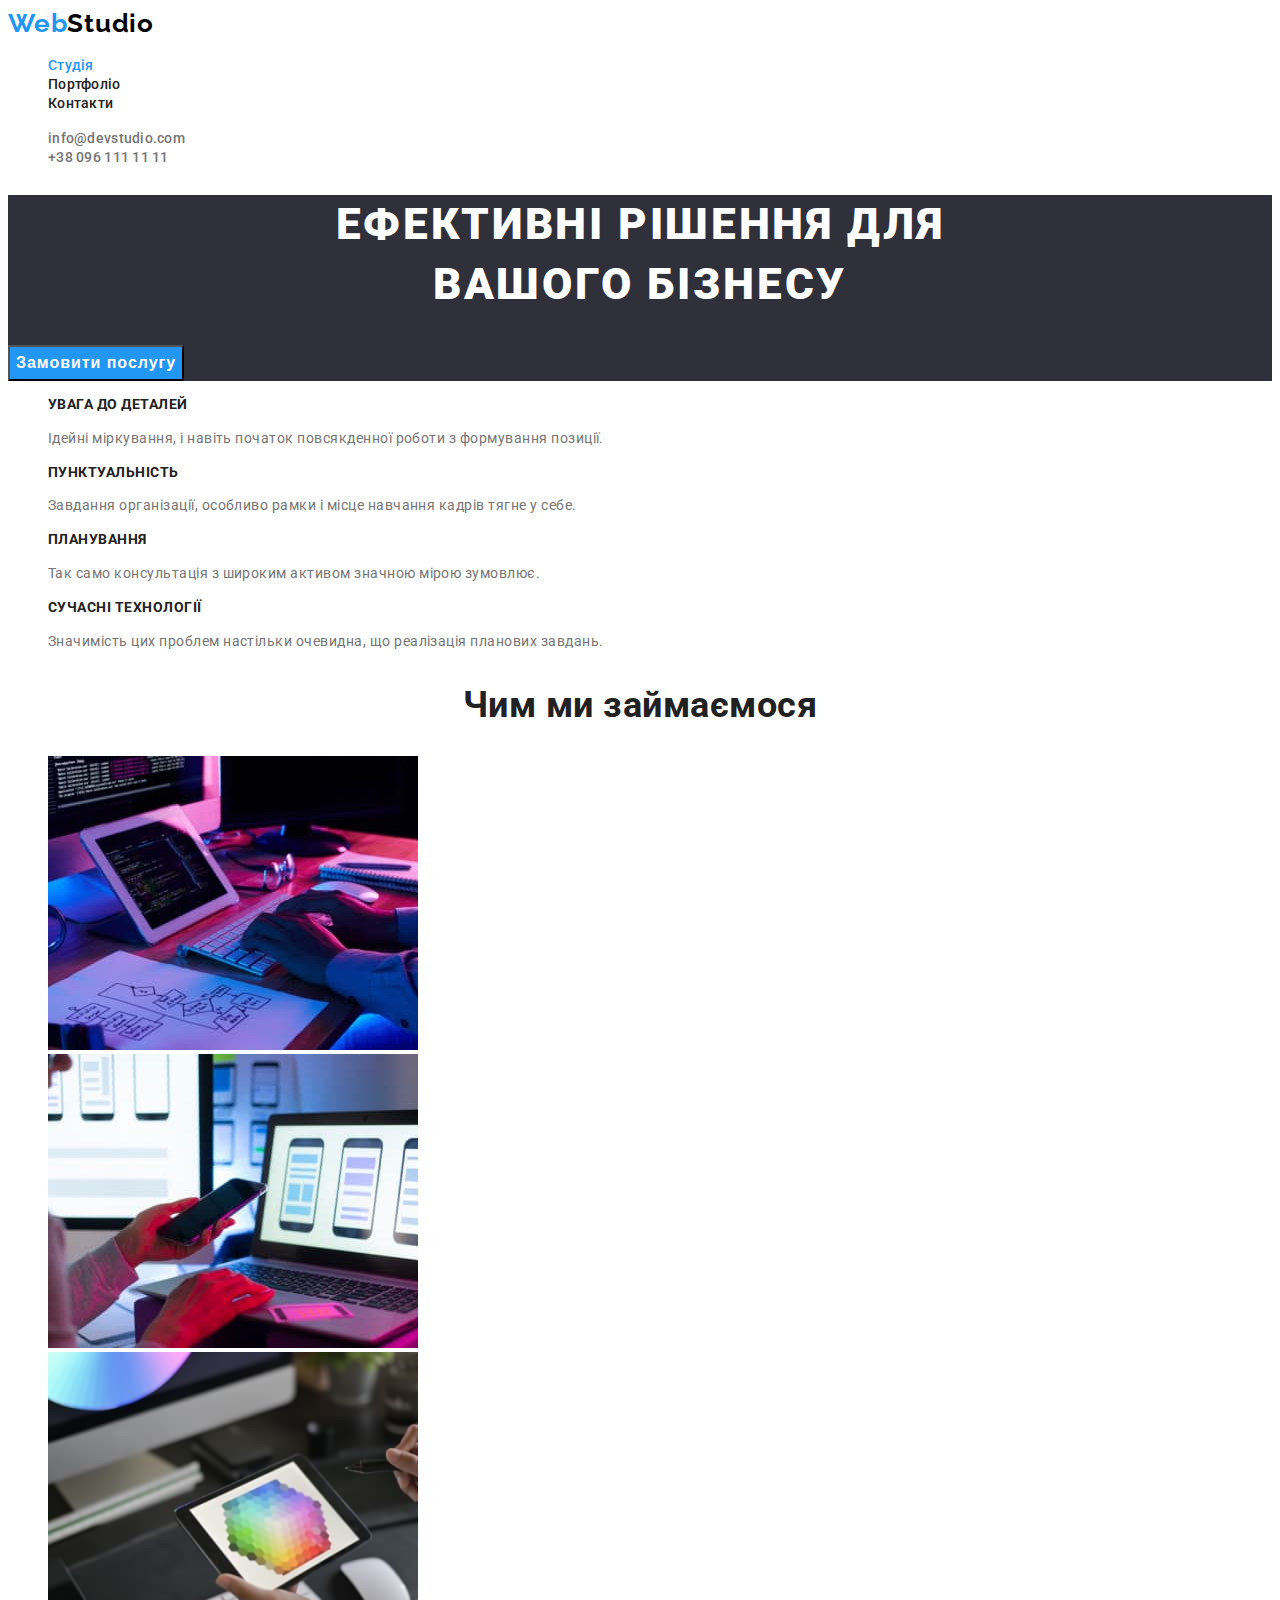
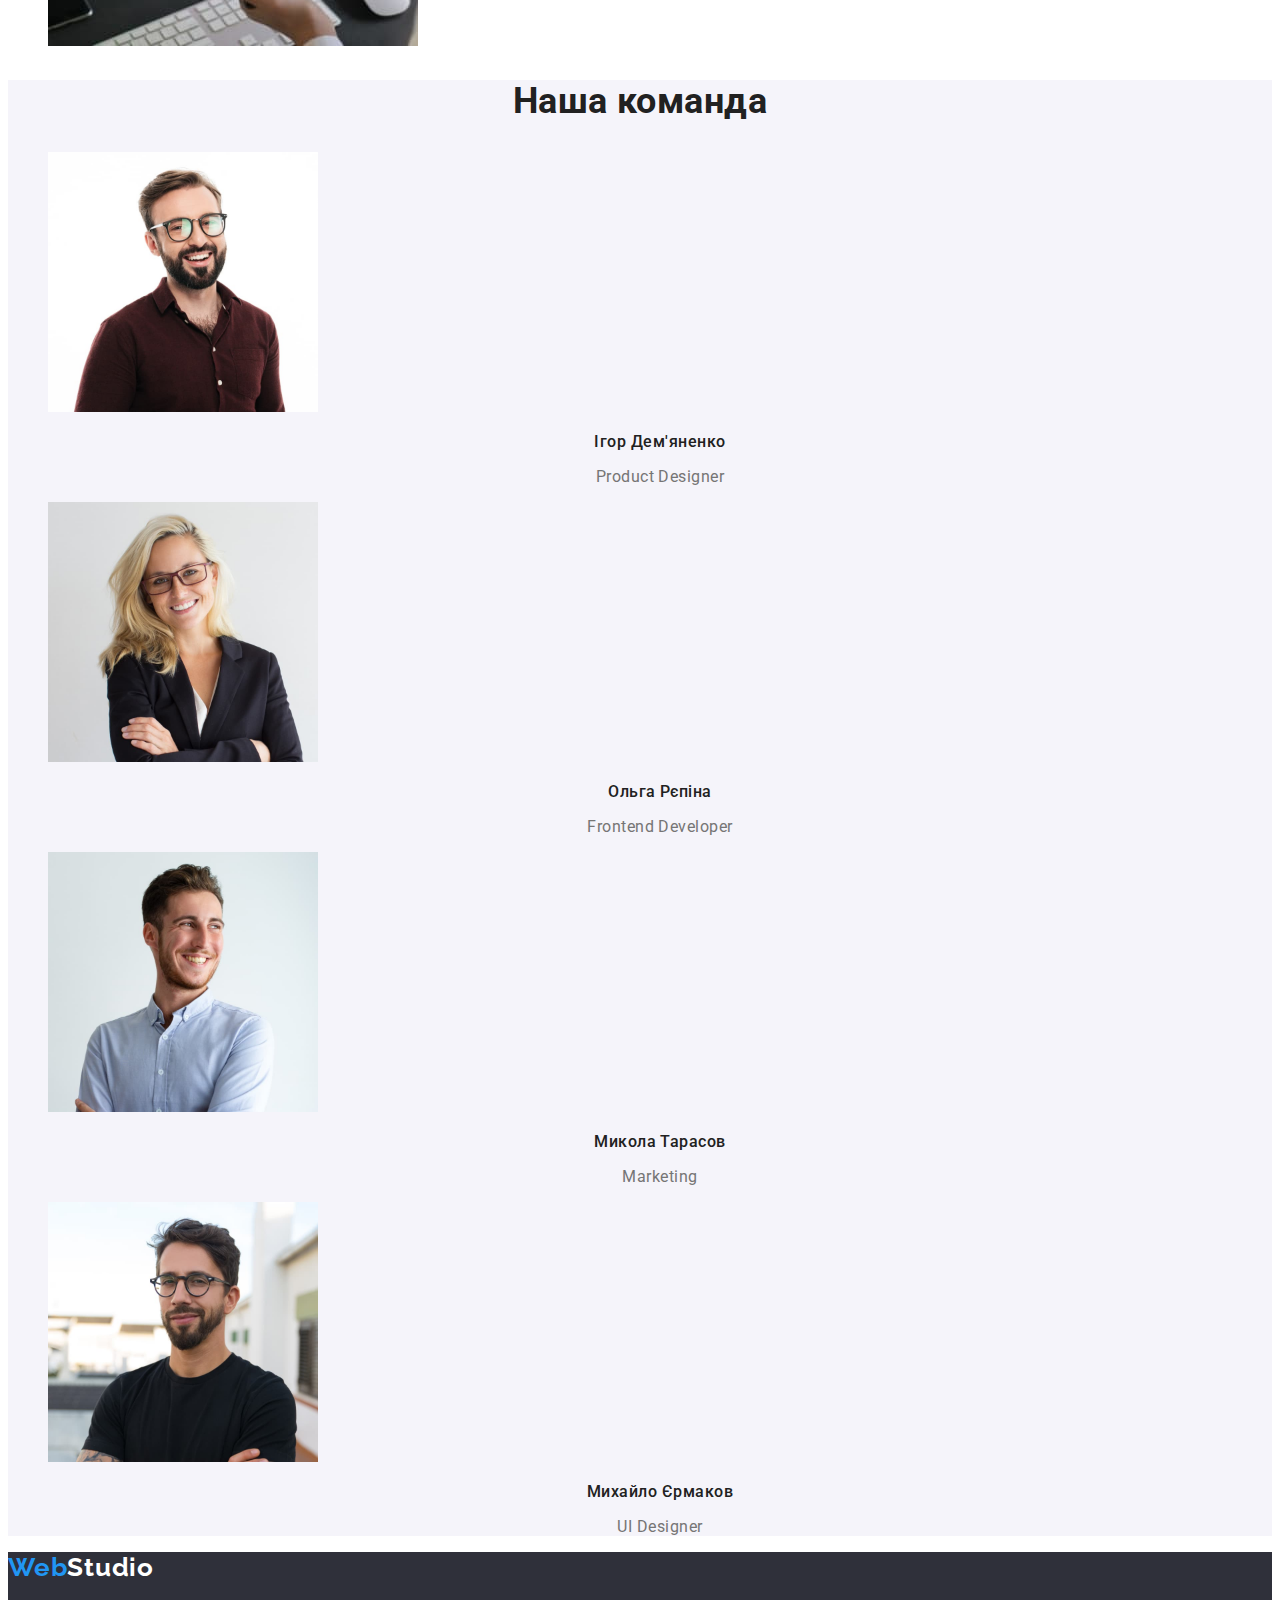
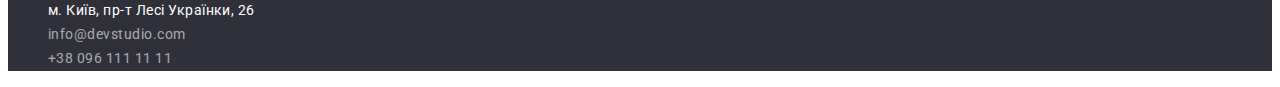
<file: index.html>
<!DOCTYPE html>
<html lang="en">
<head>
    <meta charset="UTF-8">
    <meta http-equiv="X-UA-Compatible" content="IE=edge">
    <meta name="viewport" content="width=device-width, initial-scale=1.0">
    <title>Web Studio</title>
    <link rel="stylesheet" href="./css/styles.css">
    <link rel="preconnect" href="https://fonts.googleapis.com">
<link rel="preconnect" href="https://fonts.gstatic.com" crossorigin>
<link href="https://fonts.googleapis.com/css2?family=Raleway:wght@700&family=Roboto:wght@400;500;700;900&display=swap" rel="stylesheet">
</head>
<body>
    
    <header>
        <a href="./index.html" class="logo"><span>Web</span>Studio</a>
        <nav>
            <ul >
                <li><a href="./index.html" class="site-nav current">Студія</a></li>
                <li><a href="./portfolio.html" class="site-nav">Портфоліо</a></li>
                <li><a href="" class="site-nav">Контакти</a></li>
            </ul>
        </nav>
            <ul >
                <li><a href="mailto:info@devstudio.com" class="contacts">info@devstudio.com</a></li>
                <li><a href="tel:+380961111111" class="contacts">+38 096 111 11 11</a></li>
            </ul>      
    </header>

    <main>
        <!-- hero -->
        <section class="hero">
            <h1 class="title">Ефективні рішення для <br />вашого бізнесу</h1>
            <button type="button" class="hero-button">Замовити послугу</button>
        </section>
        
        <!-- our advantages -->
        <section class="section">
            <ul >
                <li>
                    <h3 class="section-title">Увага до деталей</h3>
                    <p class="text">Ідейні міркування, і навіть початок повсякденної роботи з формування позиції.</p>
                </li>
                <li>
                    <h3 class="section-title">Пунктуальність</h3>
                    <p class="text">Завдання організації, особливо рамки і місце навчання кадрів тягне у себе.</p>
                </li>
                <li>
                    <h3 class="section-title">Планування</h3>
                    <p class="text">Так само консультація з широким активом значною мірою зумовлює.</p>
                </li>
                <li>
                    <h3 class="section-title">Сучасні технології</h3>
                    <p class="text">Значимість цих проблем настільки очевидна, що реалізація планових завдань.</p>
                </li>
            </ul>
        </section>
        <section class="section">
            <h2 class="title">Чим ми займаємося</h2>
            <ul >
                <li>
                    <img src="./images/desktop-solutions.jpg" alt="Десктопні рішення" width="370" height="294"/>
                </li>
                <li>
                    <img src="./images/mobile-applications.jpg" alt="Мобільні додатки" width="370" height="294"/>
                </li>
                <li>
                    <img src="./images/design-solutions.jpg" alt="Дизайнерські рішення" width="370" height="294"/>
                </li>
            </ul>
        </section>
        <section class="team">
            <h2 class="title">Наша команда</h2>
            <ul >
                <li>
                    <img src="./images/igor-demianenko.jpg" alt="Ігор Дем'яненко" width="270" height="260"/>
                    <h3 class="card">Ігор Дем'яненко</h3>
                    <p class="text">Product Designer</p>
                </li>
                <li>
                    <img src="./images/olga-repina.jpg" alt="Ольга Рєпіна" width="270" height="260" />
                    <h3 class="card">Ольга Рєпіна</h3>
                    <p class="text">Frontend Developer</p>
                </li>
                <li>
                    <img src="./images/mikola-tarasov.jpg" alt="Микола Тарасов" width="270" height="260" />
                    <h3 class="card">Микола Тарасов</h3>
                    <p class="text">Marketing</p>
                </li>
                <li>
                    <img src="./images/mikhailo-ermakov.jpg" alt="Михайло Єрмаков" width="270" height="260" />
                    <h3 class="card">Михайло Єрмаков</h3>
                    <p class="text">UI Designer</p>
                </li>
            </ul>
        </section>
    </main>
    <footer>
        <a href="./index.html" class="logo"><span>Web</span>Studio</a>
        <address>
            <ul>
                <li>
                    <a href="https://www.google.com.ua/maps" class="contacts" target="_blank" rel="noopener noreferrer">м. Київ, пр-т Лесі Українки, 26</a>
                </li>
                <li>
                    <a href="mailto:info@devstudio.com" class="contacts email">info@devstudio.com</a>
                </li>
                <li>
                    <a href="tel:+380961111111" class="contacts phone">+38 096 111 11 11</a>
                </li>
            </ul>
        </address>
    </footer>
</body>
</html>
</file>
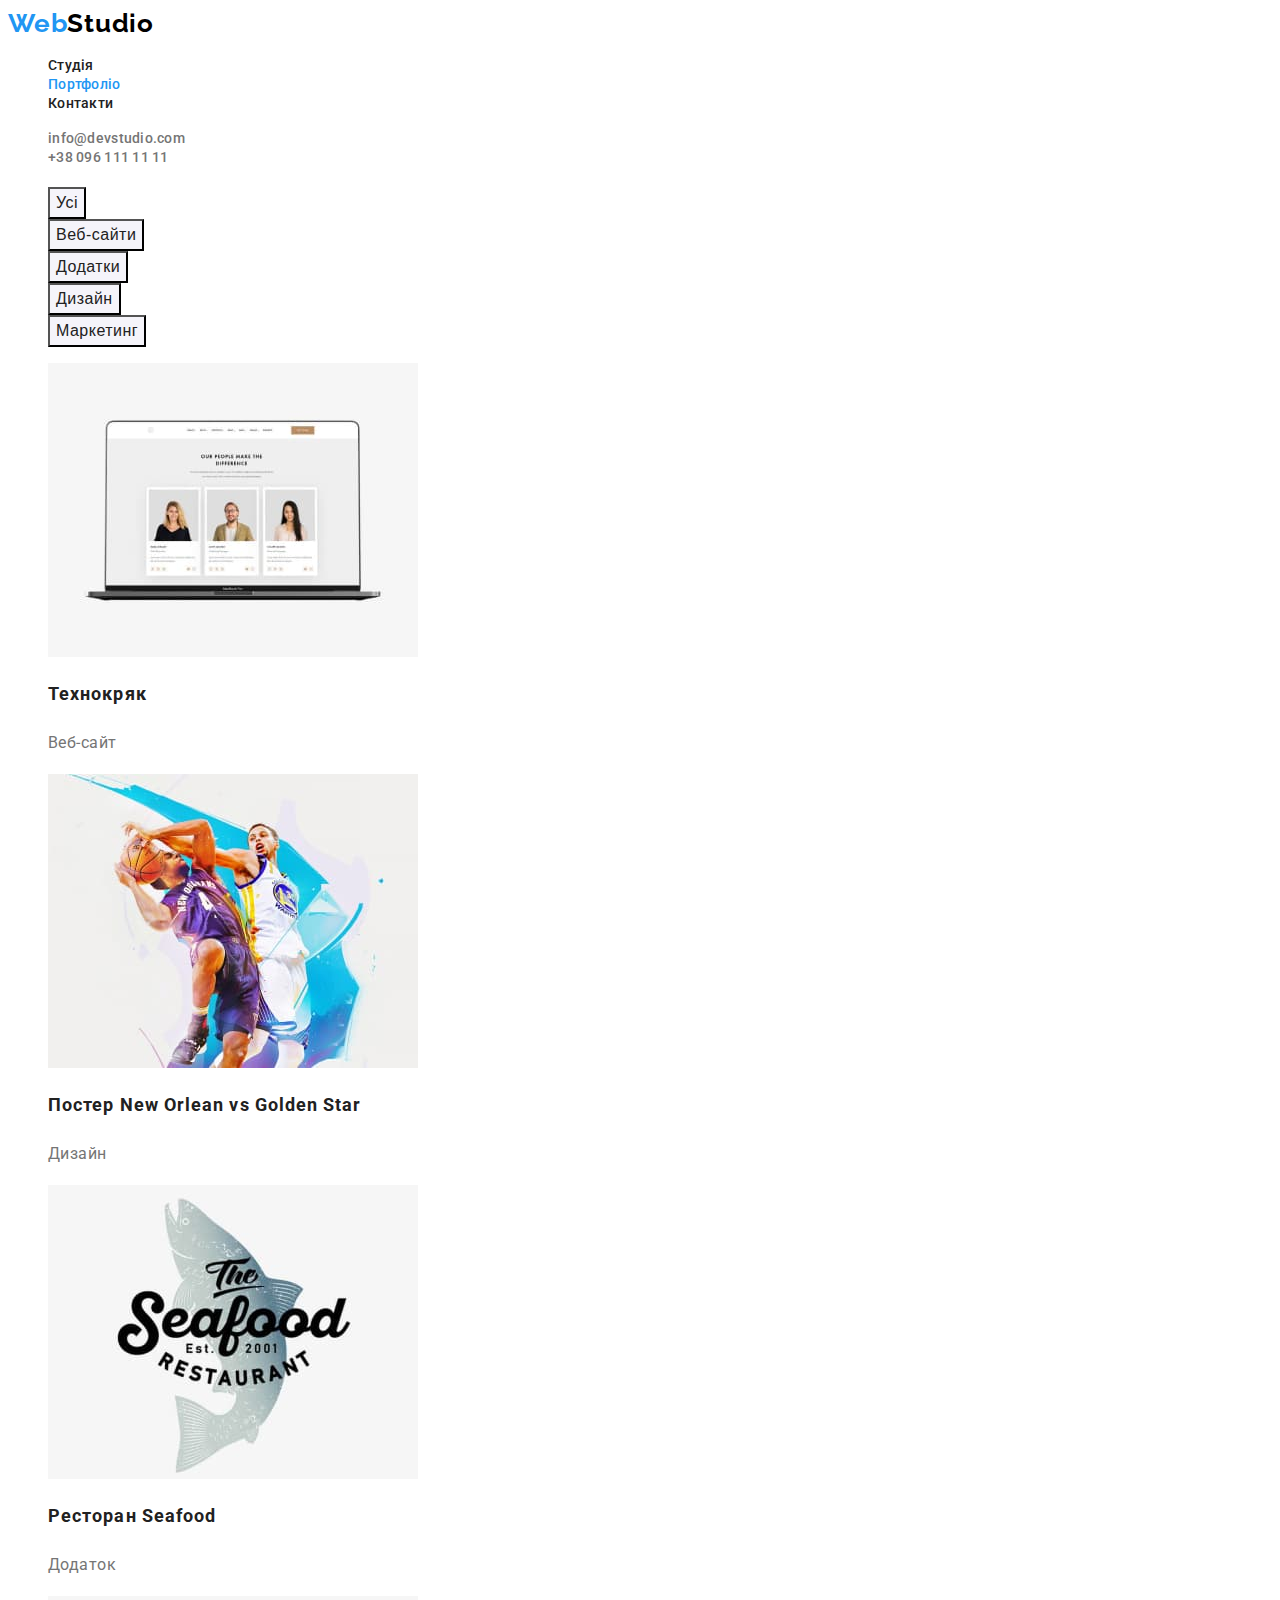
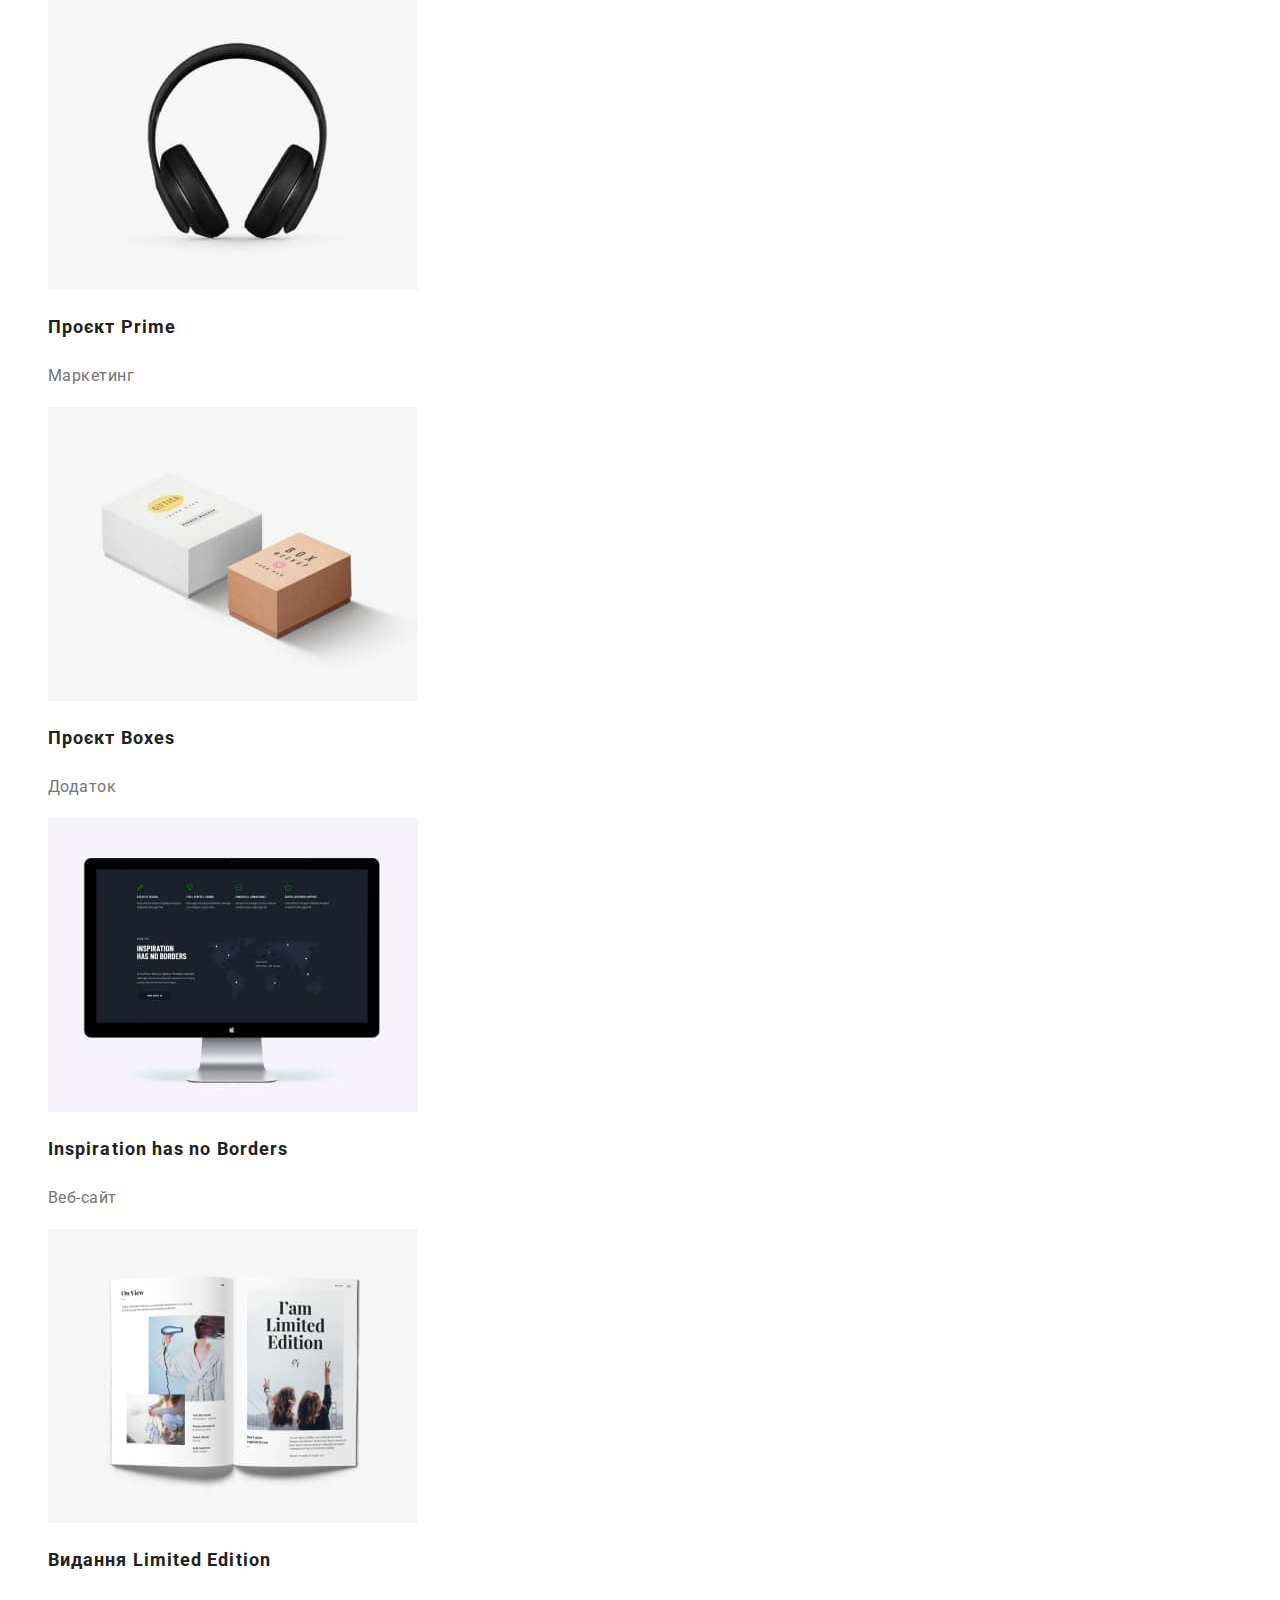
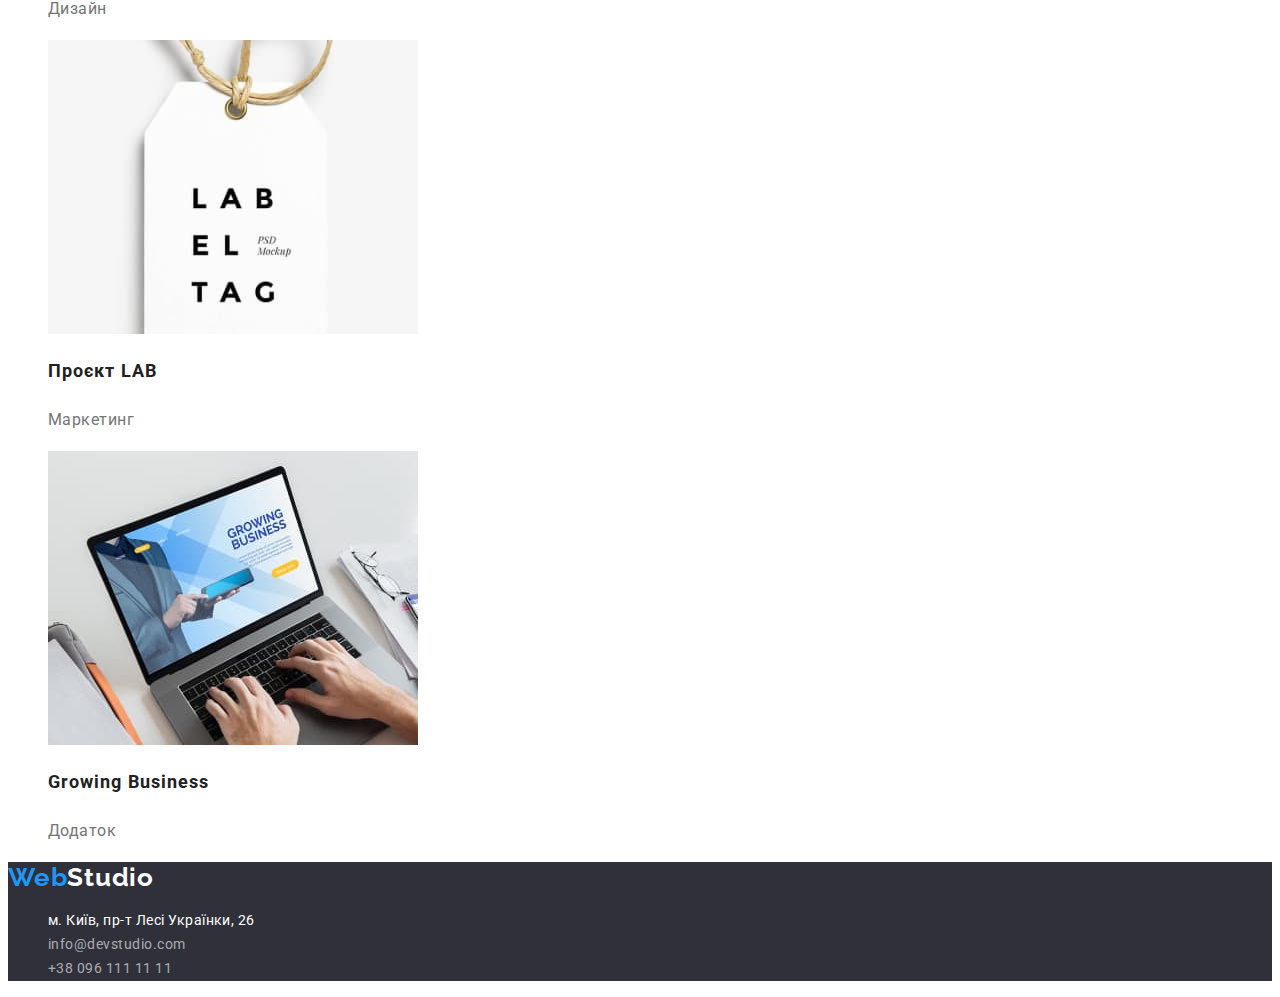
<file: portfolio.html>
<!DOCTYPE html>
<html lang="en">
<head>
    <meta charset="UTF-8">
    <meta http-equiv="X-UA-Compatible" content="IE=edge">
    <meta name="viewport" content="width=device-width, initial-scale=1.0">
    <title>Portfolio</title>
    <link rel="stylesheet" href="./css/styles.css">
    <link rel="preconnect" href="https://fonts.googleapis.com">
<link rel="preconnect" href="https://fonts.gstatic.com" crossorigin>
<link href="https://fonts.googleapis.com/css2?family=Raleway:wght@700&family=Roboto:wght@400;500;700;900&display=swap" rel="stylesheet">
</head>
<body>
    <header>
        <a href="./index.html" class="logo"><span>Web</span>Studio</a>
        <nav>
            <ul>
                <li><a href="./index.html" class="site-nav">Студія</a></li>
                <li><a href="./portfolio.html" class="site-nav current">Портфоліо</a></li>
                <li><a href="" class="site-nav">Контакти</a></li>
            </ul>
        </nav>
        <ul>
            <li><a href="mailto:info@devstudio.com" class="contacts">info@devstudio.com</a></li>
            <li><a href="tel:+380961111111" class="contacts">+38 096 111 11 11</a></li>
        </ul>
    </header>
    
    <main>
        <section>
            <h1></h1>
                <ul class="filters">
                    <li><button type="button" class="filter">Усі</button></li>
                    <li><button type="button" class="filter">Веб-сайти</button></li>
                    <li><button type="button" class="filter">Додатки</button></li>
                    <li><button type="button" class="filter">Дизайн</button></li>
                    <li><button type="button" class="filter">Маркетинг</button></li>
                </ul>
                <ul class="work">
                    <li><a href="">
                        <img src="./images/technokryak.jpg" alt="Технокряк">
                        <h2 class="title">Технокряк</h2>
                        <p class="text">Веб-сайт</p>
                    </a></li>
                    <li><a href="">
                        <img src="./images/poster-new-orlean-vs-golden-star.jpg" alt="Постер New Orlean vs Golden Star" width="370" height="294" />
                        <h2 class="title">Постер New Orlean vs Golden Star</h2>
                        <p class="text">Дизайн</p>
                    </a></li>
                    <li><a href="">
                        <img src="./images/restaurant-seafood.jpg" alt="Ресторан Seafood" width="370" height="294" />
                        <h2 class="title">Ресторан Seafood</h2>
                        <p class="text">Додаток</p>
                    </a></li>
                    <li><a href="">
                        <img src="./images/project-prime.jpg" alt="Проєкт Prime" width="370" height="294" />
                        <h2 class="title">Проєкт Prime</h2>
                        <p class="text">Маркетинг</p>
                    </a></li>
                    <li><a href="">
                        <img src="./images/project-boxes.jpg" alt="Проєкт Boxes" width="370" height="294" />
                        <h2 class="title">Проєкт Boxes</h2>
                        <p class="text">Додаток</p>
                    </a></li>
                    <li><a href="">
                        <img src="./images/inspiration-has-no-borders.jpg" alt="Inspiration has no Borders" width="370" height="294" />
                        <h2 class="title">Inspiration has no Borders</h2>
                        <p class="text">Веб-сайт</p>
                    </a></li>
                    <li><a href="">
                        <img src="./images/magazine-limited-edition.jpg" alt="Видання Limited Edition" width="370" height="294" />
                        <h2 class="title">Видання Limited Edition</h2>
                        <p class="text">Дизайн</p>
                    </a></li>
                    <li><a href="">
                        <img src="./images/project-lab.jpg" alt="Проєкт LAB" width="370" height="294" />
                        <h2 class="title">Проєкт LAB</h2>
                        <p class="text">Маркетинг</p>
                    </a></li>
                    <li><a href="">
                        <img src="./images/growing-business.jpg" alt="Growing Business" width="370" height="294" />
                        <h2 class="title">Growing Business</h2>
                        <p class="text">Додаток</p>
                    </a></li>
                </ul>
        </section>
    </main>
    <footer>
        <a href="./index.html" class="logo"><span>Web</span>Studio</a>
        <address>
            <ul>
                <li>
                    <a href="https://www.google.com.ua/maps" class="contacts" target="_blank" rel="noopener noreferrer">м. Київ,
                        пр-т Лесі Українки, 26</a>
                </li>
                <li>
                    <a href="mailto:info@devstudio.com" class="contacts email">info@devstudio.com</a> 
                </li>
                <li>
                    <a href="tel:+380961111111" class="contacts phone">+38 096 111 11 11</a>
                </li>
            </ul>
        </address>
    </footer>
</body>
</html>
</file>
<file: css/styles.css>
:root {
    --primary-color:#212121;
    --primary-background-color: #fff;
    --secondary-color: #757575;
    --secondary-background-color: #F5F4FA;
    --logo-color: #2196F3;
    --footer-background-color: #2F303A;
    --footer-contact-color: rgba(255, 255, 255, .6);
}
a {
    text-decoration: none;

}

ul {
    list-style-type: none;
}
body {
    color: var(--primary-color);
    background-color: var(--primary-background-color);
    font-family: Roboto, sans-serif;
    font-weight: 400;
    letter-spacing: 0.03em;
}
.site-nav,
header .contacts {
    color: inherit;
    font-weight: 500;
    font-size: 14px;
    line-height: 1.14;
    letter-spacing: 0.02em;
}
.logo {
    color: var(--primary-background-color);
    font-family: Raleway, sans-serif;
    font-weight: 700;
    font-size: 26px;
    line-height: 1.19;
    letter-spacing: 0.03em;
}
header .logo{
    color: #000;
}

footer,
.hero {
    background-color: var(--footer-background-color);  
}
.hero button,
.filter:hover,
.filter:focus {
    color: var(--primary-background-color);
    background-color: var(--logo-color);
}
.hero .title {
    color: var(--primary-background-color);
    font-weight: 900;
    font-size: 44px;
    line-height: 1.36;
    text-align: center;
    letter-spacing: 0.06em;
    text-transform: uppercase;
}
.section-title {
    font-weight: 700;
    font-size: 14px;
    line-height: 1.14;
    text-transform: uppercase;
}
.section .text {
    font-size: 14px;
    line-height: 1.71;
}
.hero button {
    font-weight: 700;
    font-size: 16px;
    line-height: 1.88; 
    letter-spacing: 0.06em;
}

.text,
header .contacts {
    color: var(--secondary-color);
}
.section .title,
.team .title {
    font-weight: 700;
    font-size: 36px;
    line-height: 1.17;
    text-align: center;
}
.team .card {
    font-weight: 500;
    font-size: 16px;
    line-height: 1.19;
    text-align: center;
}
.team .text {
    font-weight: 400;
    font-size: 16px;
    line-height: 1.19;
    text-align: center;
}
address .contacts{
    color: var(--primary-background-color);
    font-style: normal;
    font-size: 14px;
    line-height: 1.71;
}
span,
.current, 
.site-nav:hover,
.site-nav:focus,
.site-nav:active,
.contacts:focus,
.contacts:hover,
.contacts:active,
.contacts.email:hover,
.contacts.phone:hover,
.contacts.email:active,
.contacts.phone:active,
.contacts.email:focus,
.contacts.phone:focus {
    color: var(--logo-color);
}

.contacts.email,
.contacts.phone {
    color: var(--footer-contact-color);
}

.team {
    background-color: var(--secondary-background-color);
}
.filter {
    color: inherit;
    background-color: var(--secondary-background-color);
    font-weight: 500;
    font-size: 16px;
    line-height: 1.62;
    letter-spacing: 0.03em
}
.work .title {
    color: var(--primary-color);
    font-weight: 700;
    font-size: 18px;
    line-height: 2;
    letter-spacing: 0.06em;
} 
.work .text {
    font-size: 16px;
    line-height: 1.88;
}
.hero-button,
.filter {
    cursor: pointer;
}
</file>
